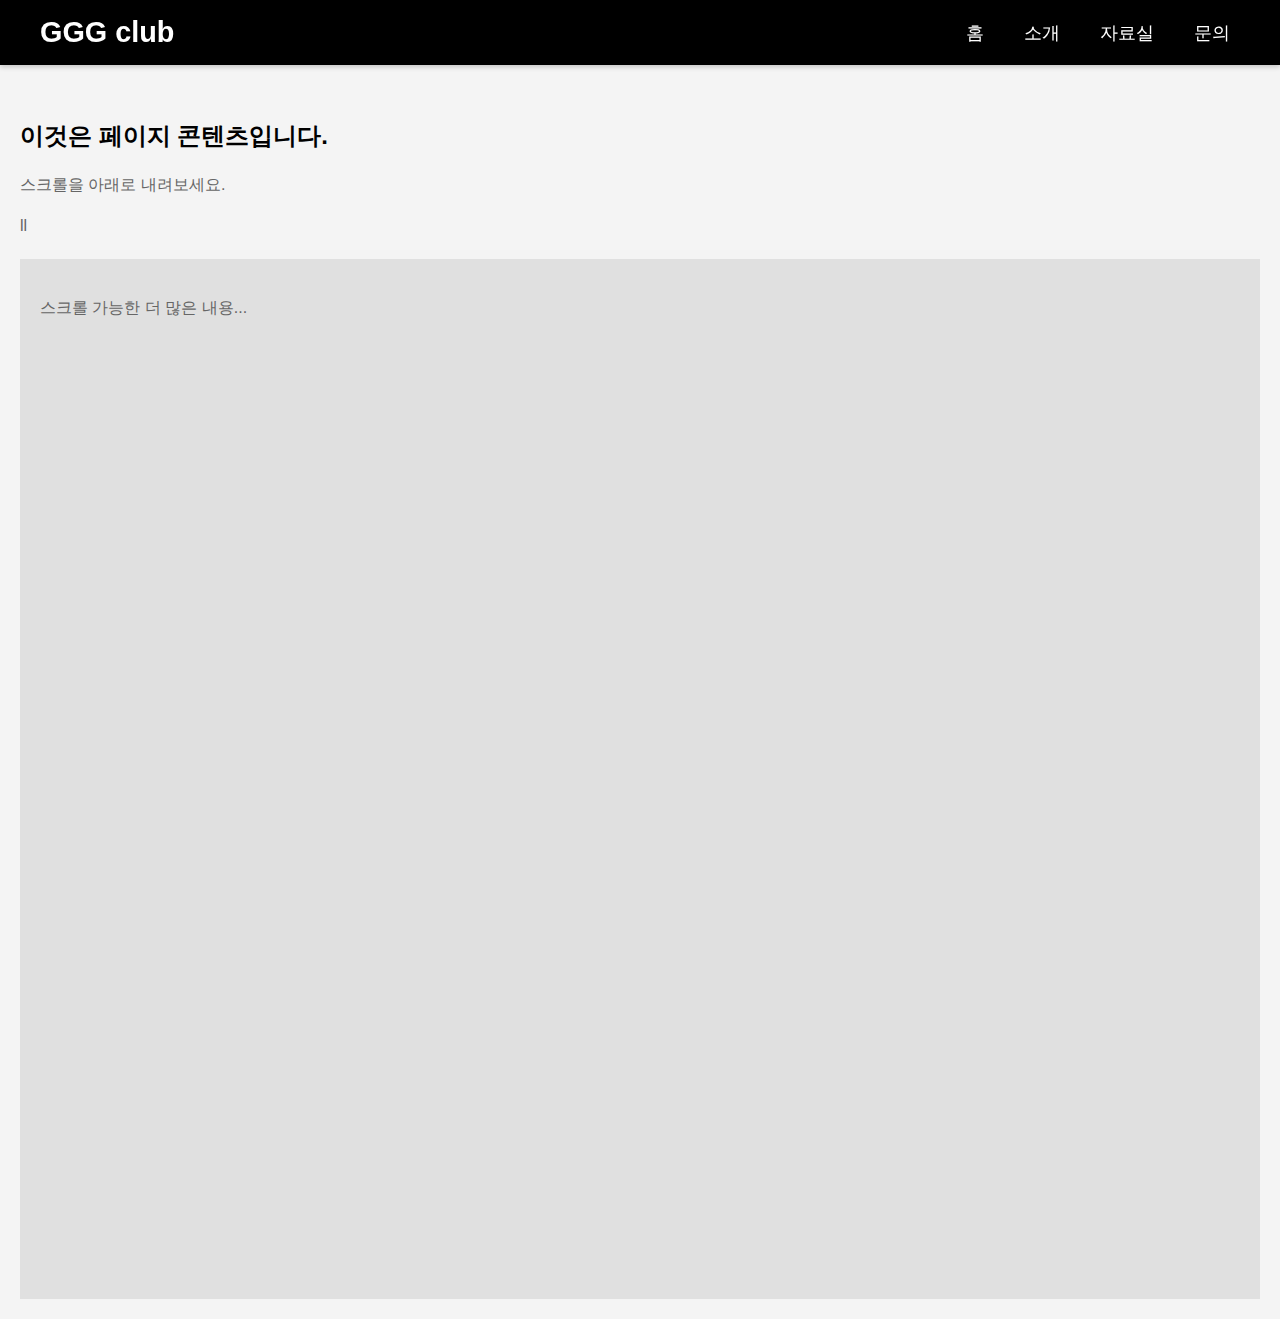
<file: index.html>
<!doctype html>
<html>
<head>
  <title>GGG</title>
  <meta charset="utf-8">
  <link rel="stylesheet" href="style.css">
</head>
<body>
    <header>
        <div class="header-container">
            <a href="/" class="logo">GGG club</a>
            <nav>
                <ul>
                    <li><a href="#home">홈</a></li>
                    <li><a href="#about">소개</a></li>
                    <li class="dropdown">
                        <a href="#services">자료실</a>
                        <ul class="dropdown-content">
                            <li><a href="#web-design">Python</a></li>
                            <li><a href="#development">Unity</a></li>
                            <li><a href="#marketing">Html&CSS</a></li>
                        </ul>
                    </li>
                    <li><a href="#contact">문의</a></li>
                </ul>
            </nav>
        </div>
    </header>
    <main style="margin-top: 80px; padding: 20px;">
        <h2>이것은 페이지 콘텐츠입니다.</h2>
        <p>스크롤을 아래로 내려보세요.</p>
        <p>ll</p>
        <div style="height: 1000px; background-color: #e0e0e0; padding: 20px; margin-top: 20px;">
            <p>스크롤 가능한 더 많은 내용...</p>
        </div>
    </main>
</body>
</html>
</file>
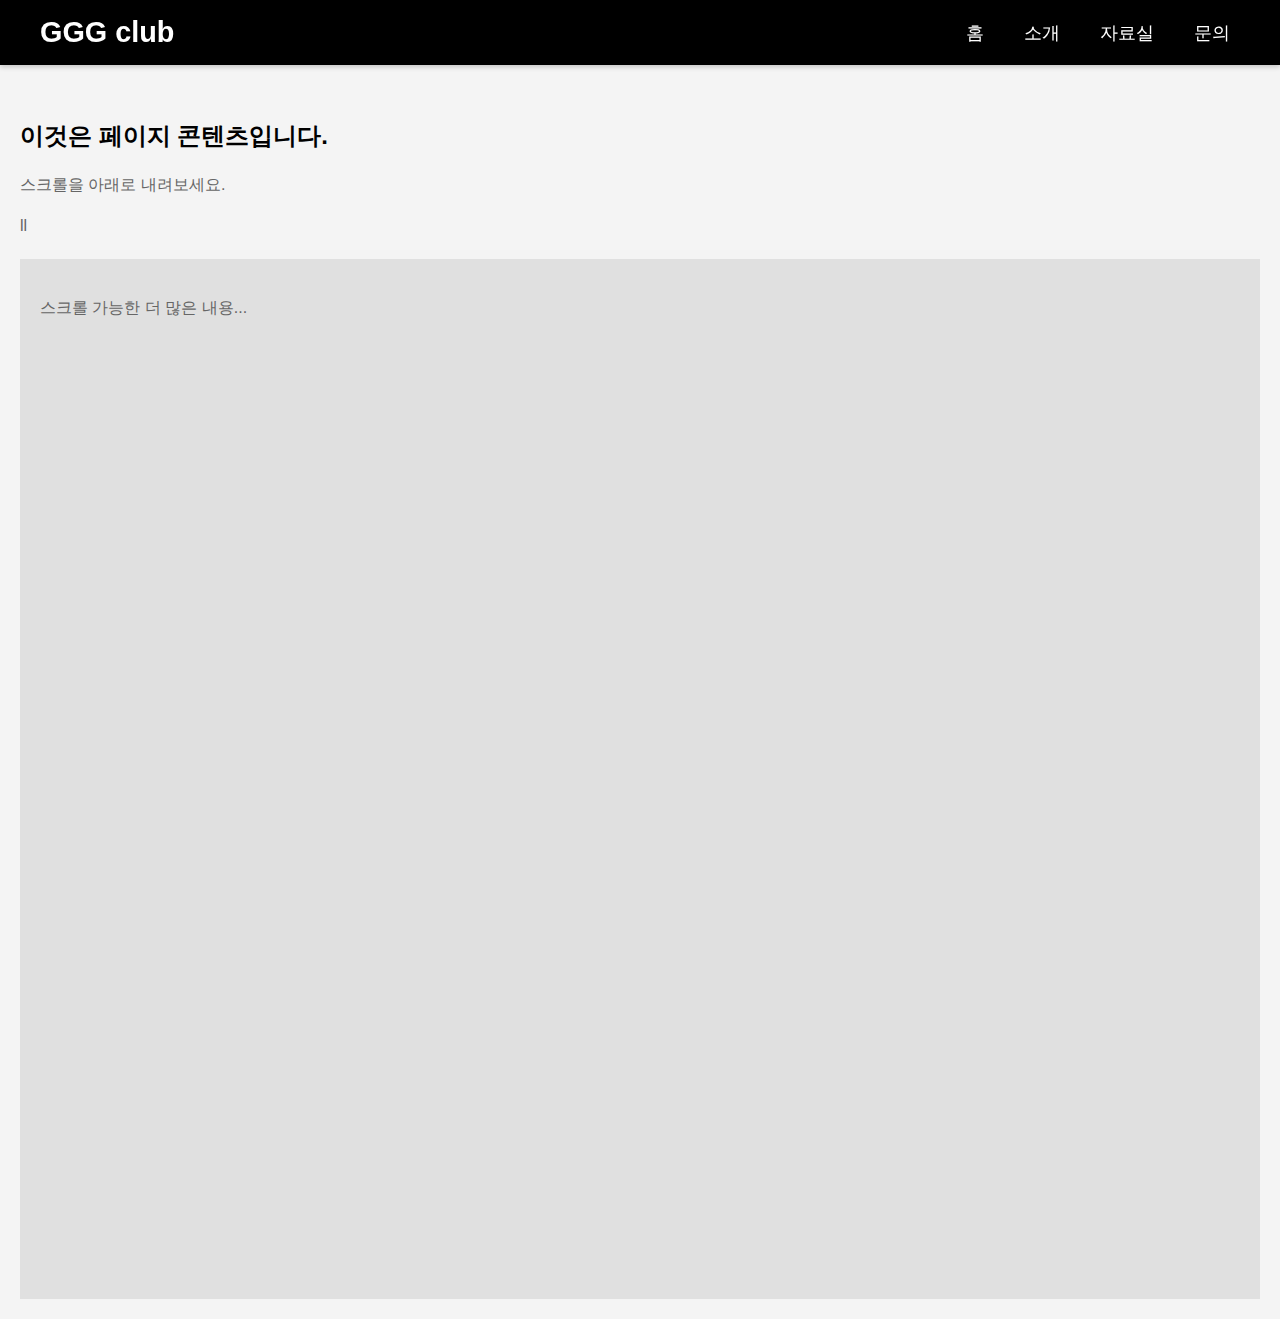
<file: home.html>
<!doctype html>
<html>
<head>
  <title>GGG</title>
  <meta charset="utf-8">
  <link rel="stylesheet" href="style.css">
</head>
<body>
    <header>
        <div class="header-container">
            <a href="/" class="logo">GGG club</a>
            <nav>
                <ul>
                    <li><a href="#home">홈</a></li>
                    <li><a href="#about">소개</a></li>
                    <li class="dropdown">
                        <a href="#services">자료실</a>
                        <ul class="dropdown-content">
                            <li><a href="#web-design">Python</a></li>
                            <li><a href="#development">Unity</a></li>
                            <li><a href="#marketing">Html&CSS</a></li>
                        </ul>
                    </li>
                    <li><a href="#contact">문의</a></li>
                </ul>
            </nav>
        </div>
    </header>
    <main style="margin-top: 80px; padding: 20px;">
        <h2>이것은 페이지 콘텐츠입니다.</h2>
        <p>스크롤을 아래로 내려보세요.</p>
        <p>ll</p>
        <div style="height: 1000px; background-color: #e0e0e0; padding: 20px; margin-top: 20px;">
            <p>스크롤 가능한 더 많은 내용...</p>
        </div>
    </main>
</body>
</html>
</file>
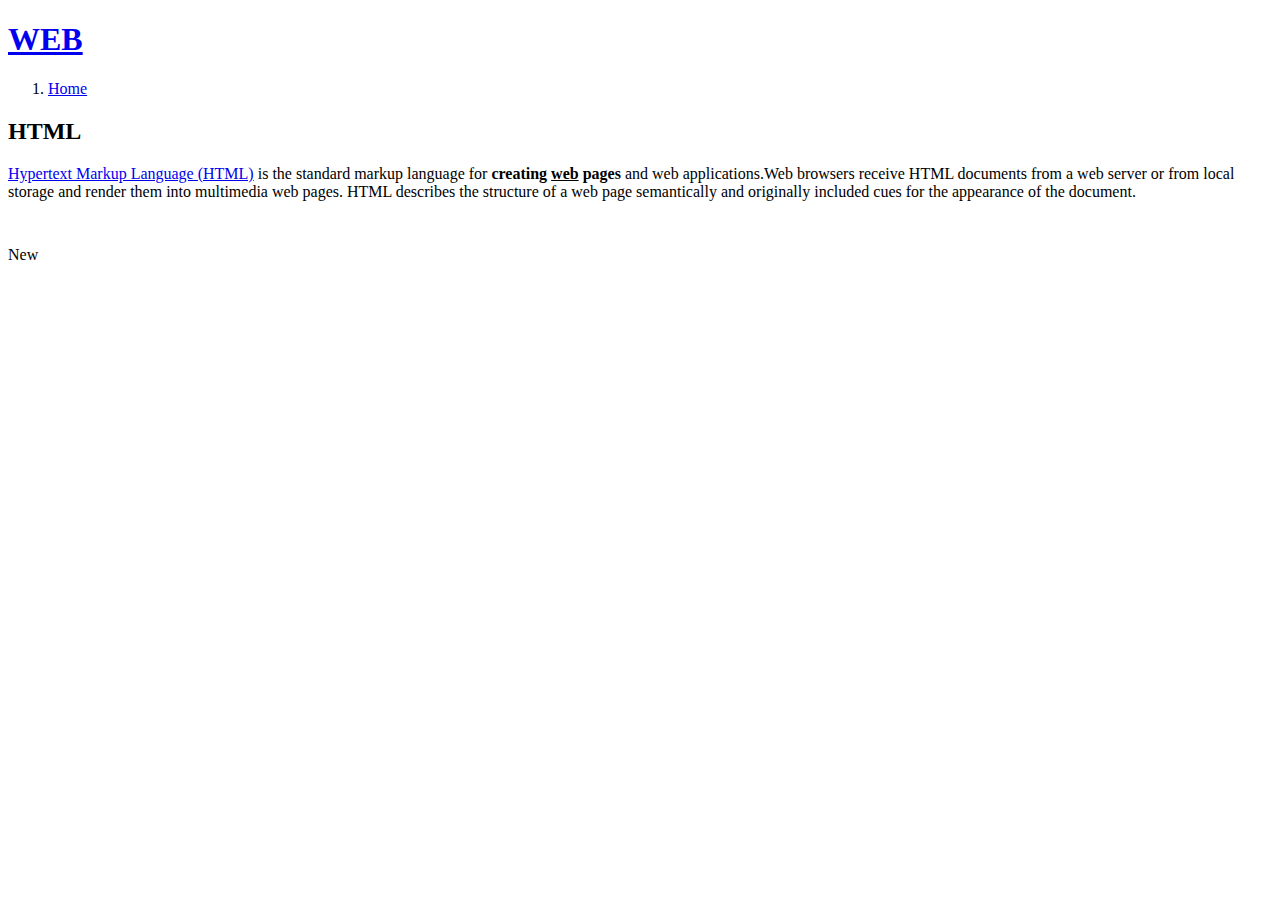
<file: Info.html>
<!doctype html>
<html>
<head>
  <title>WEB1 - html</title>
  <meta charset="utf-8">
</head>
<body>
  <h1><a href="home.html">WEB</a></h1>
  <ol>
    <li><a href="home.html">Home</a></li>
  </ol>
  <h2>HTML</h2>
  <p><a href="https://www.w3.org/TR/html5/" target="_blank" title="html5 speicification">Hypertext Markup Language (HTML)</a> is the standard markup language for <strong>creating <u>web</u> pages</strong> and web applications.Web browsers receive HTML documents from a web server or from local storage and render them into multimedia web pages. HTML describes the structure of a web page semantically and originally included cues for the appearance of the document.
  </p><p style="margin-top:45px;">New
  </p>
</body>
</html>
</file>
<file: style.css>
/* style.css */

/* --- 기존 헤더 스타일 유지 --- */
body {
    font-family: Arial, sans-serif;
    margin: 0;
    padding: 0;
    background-color: #f4f4f4;
}

h1 {
    color: #000000;
    text-align: center;
}

p {
    color: #666;
    line-height: 1.6;
}

/* .container는 이 예제에서는 사용하지 않지만, 필요하다면 유지할 수 있습니다. */
/* .container {
    width: 80%;
    margin: 20px auto;
    background-color: #fff;
    padding: 20px;
    box-shadow: 0 0 10px rgba(0, 0, 0, 0.1);
} */

/* --- 고정 헤더 스타일 --- */
header {
    background-color: #000000;
    color: white;
    padding: 1rem 0;
    box-shadow: 0 2px 5px rgba(0,0,0,0.2);

    /* 고정 헤더를 위한 추가 스타일 */
    position: fixed; /* 화면 상단에 고정 */
    width: 100%; /* 전체 너비 차지 */
    top: 0; /* 상단에서 0px 위치 */
    left: 0; /* 좌측에서 0px 위치 */
    z-index: 1000; /* 다른 요소 위에 표시 (숫자가 높을수록 위로 옴) */
}

.header-container {
    max-width: 1200px;
    margin: 0 auto;
    display: flex;
    justify-content: space-between;
    align-items: center;
    padding: 0 20px;
}

.logo {
    color: white;
    text-decoration: none;
    font-size: 1.8rem;
    font-weight: bold;
}

nav ul {
    list-style: none;
    margin: 0;
    padding: 0;
    display: flex;
}

nav ul li {
    margin-left: 20px;
}

nav ul li a {
    color: white;
    text-decoration: none;
    font-size: 1.1rem;
    padding: 5px 10px;
    transition: color 0.3s ease;
}

nav ul li a:hover {
    color: #ffd700;
}

/* --- 드롭다운 메뉴 스타일 --- */
.dropdown {
    position: relative; /* 드롭다운 콘텐츠 위치 지정을 위해 필요 */
}

.dropdown-content {
    display: none; /* 기본적으로 숨김 */
    position: absolute; /* 부모 요소(dropdown li) 기준으로 위치 */
    background-color: #444; /* 드롭다운 배경색 */
    min-width: 160px; /* 최소 너비 */
    box-shadow: 0px 8px 16px 0px rgba(0,0,0,0.2);
    z-index: 1; /* 다른 콘텐츠 위에 표시 */
    top: 100%; /* 부모 요소 바로 아래에 위치 */
    left: 0; /* 부모 요소의 왼쪽 정렬 */
    padding: 0; /* 기본 패딩 제거 */
    border-top: 2px solid #ffd700; /* 상단에 강조선 */
}

.dropdown-content li {
    margin: 0; /* 드롭다운 내부 li는 마진 제거 */
}

.dropdown-content li a {
    color: white;
    padding: 12px 16px;
    text-decoration: none;
    display: block; /* 링크 전체 영역을 클릭 가능하게 */
    text-align: left; /* 텍스트 왼쪽 정렬 */
}

.dropdown-content li a:hover {
    background-color: #555; /* 호버 시 배경색 변경 */
    color: #ffd700;
}

/* 마우스를 올리면 드롭다운 콘텐츠가 보이도록 */
.dropdown:hover .dropdown-content {
    display: block; /* 마우스 오버 시 보임 */
}
</file>
